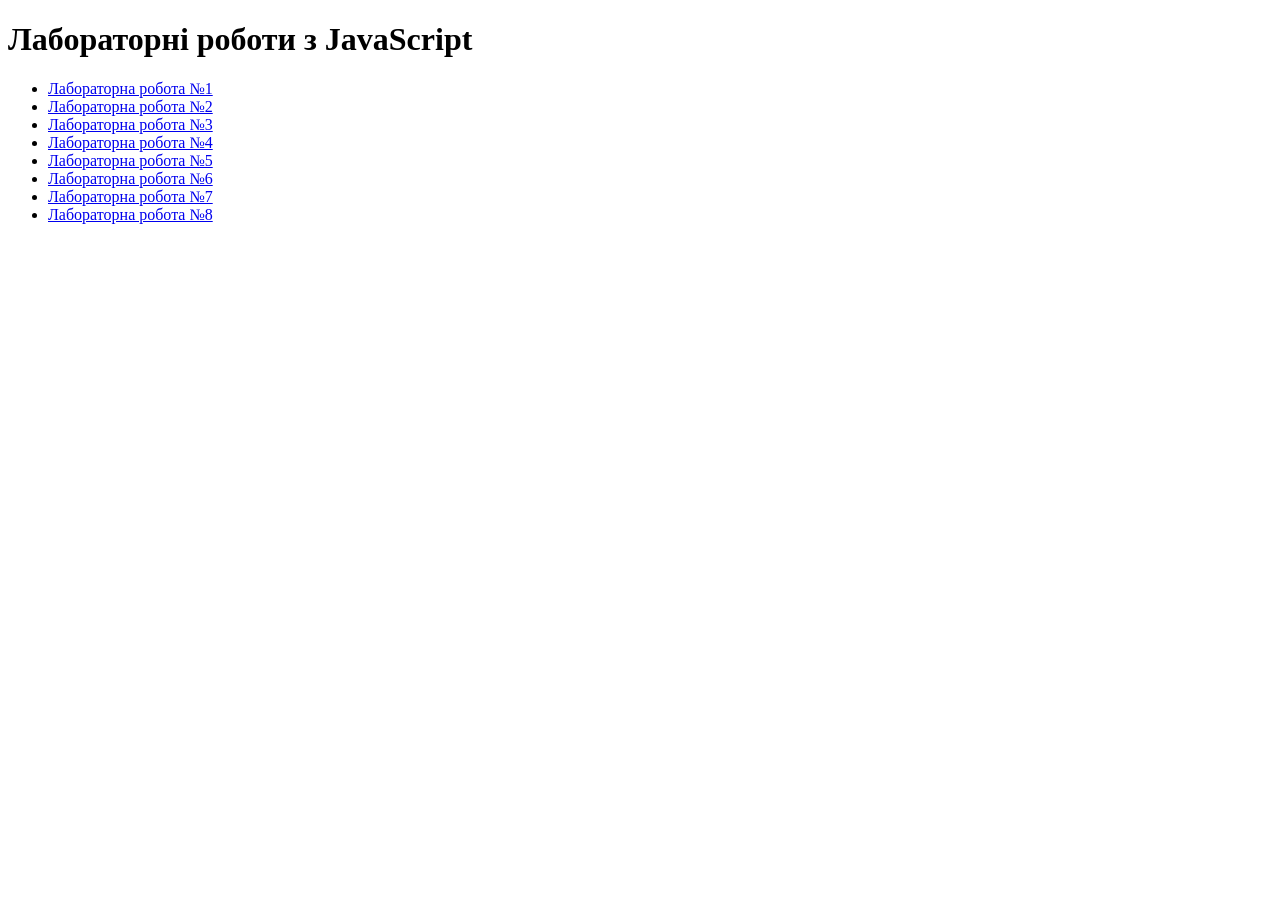
<file: index.html>
<!doctype html>
<html lang="uk">
<head>
    <meta charset="UTF-8">
    <title>JavaScript Labs</title>
</head>
<body>

<h1>Лабораторні роботи з JavaScript</h1>

<ul>
    <li><a href="lab1/">Лабораторна робота №1</a></li>
    <li><a href="lab2/">Лабораторна робота №2</a></li>
    <li><a href="lab3/">Лабораторна робота №3</a></li>
    <li><a href="lab4/">Лабораторна робота №4</a></li>
    <li><a href="lab5/">Лабораторна робота №5</a></li>
    <li><a href="lab6/">Лабораторна робота №6</a></li>
    <li><a href="lab7/">Лабораторна робота №7</a></li>
    <li><a href="lab8/">Лабораторна робота №8</a></li>
</ul>

</body>
</html>
</file>
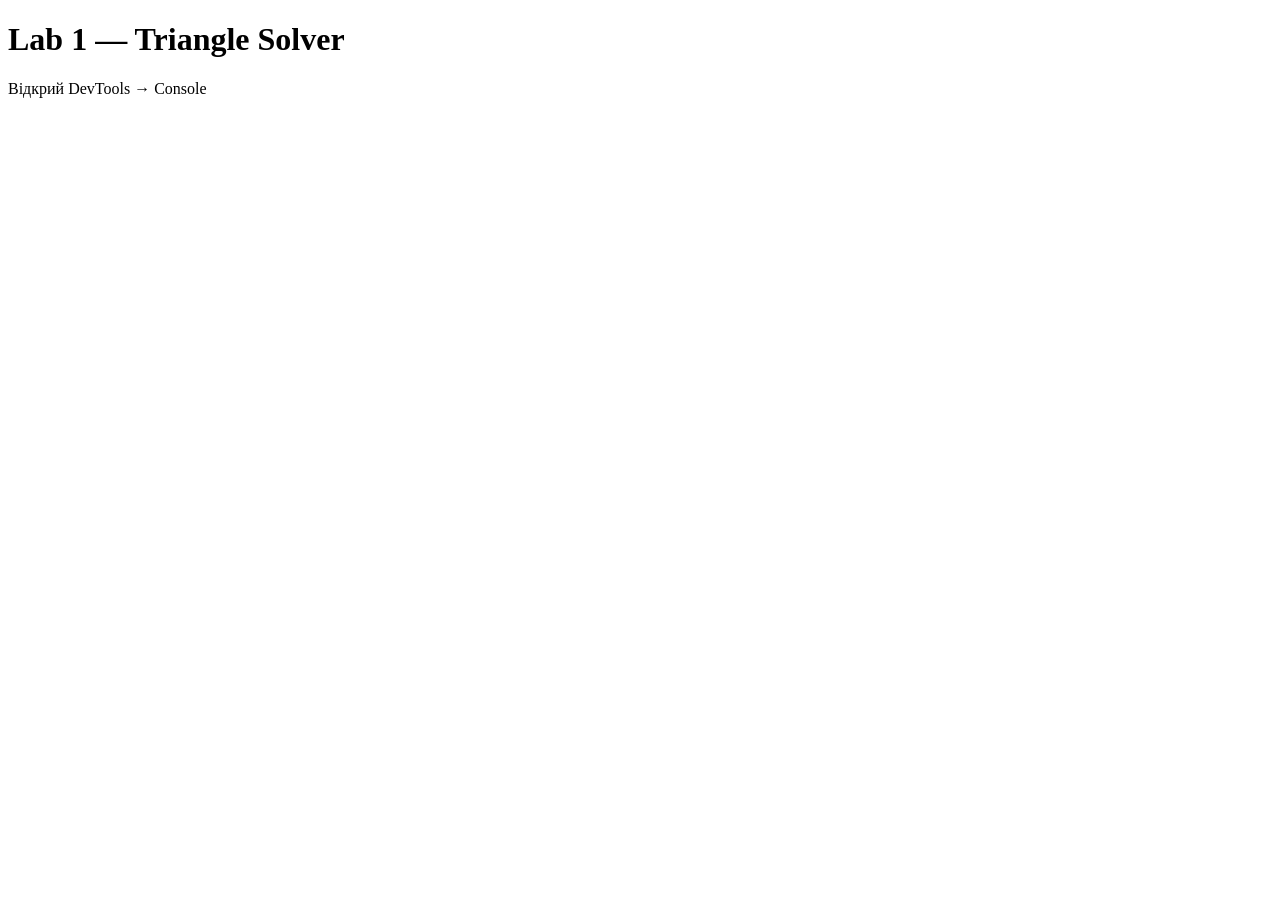
<file: lab1/index.html>
<!doctype html>
<html lang="uk">
<head>
    <meta charset="UTF-8">
    <title>Lab 1</title>
</head>
<body>
<h1>Lab 1 — Triangle Solver</h1>
<p>Відкрий DevTools → Console</p>

<script src="script.js"></script>
</body>
</html>
</file>
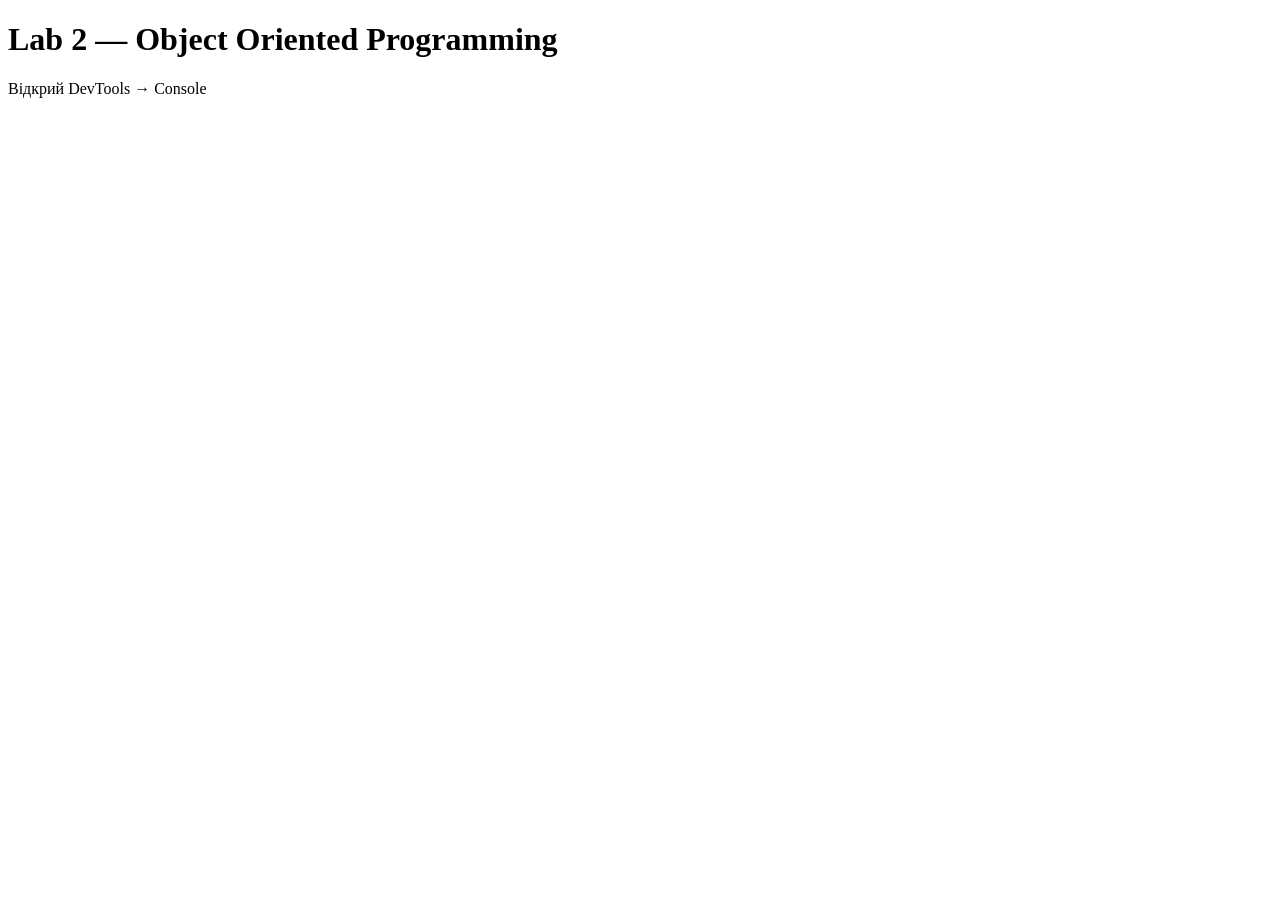
<file: lab2/index.html>
<!doctype html>
<html lang="uk">
<head>
    <meta charset="UTF-8">
    <title>Lab 2</title>
</head>
<body>

<h1>Lab 2 — Object Oriented Programming</h1>

<p>Відкрий DevTools → Console</p>

<script src="script.js"></script>

</body>
</html>
</file>
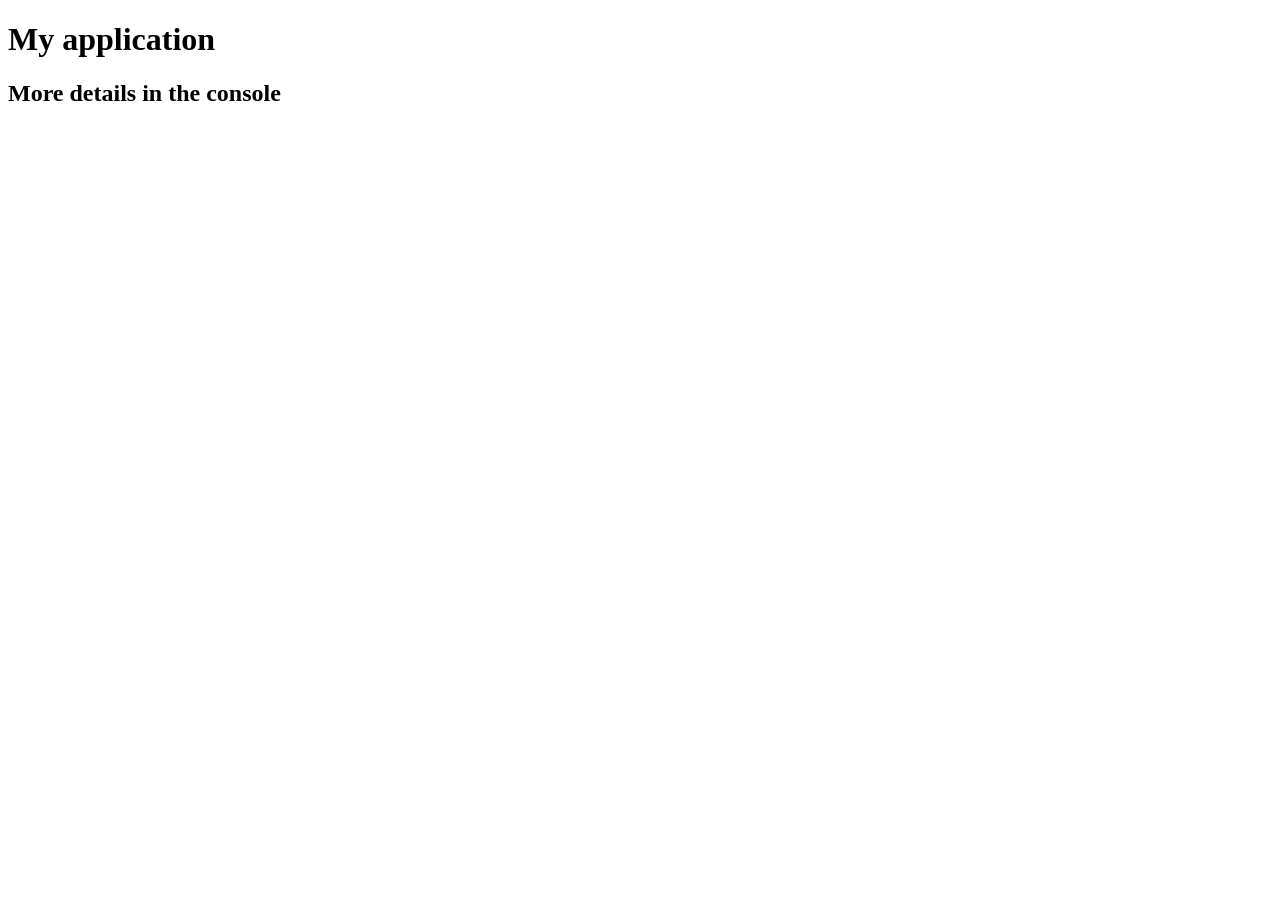
<file: lab3/index.html>
<!DOCTYPE html>
<html>
<head>
    <meta charset="utf-8">
    <title>Lab 3</title>
</head>
<body>
<h1>My application</h1>
<h2>More details in the console</h2>

<script src="SpeakHello.js"></script>
<script src="SpeakGoodBye.js"></script>
<script src="script.js"></script>
</body>
</html>
</file>
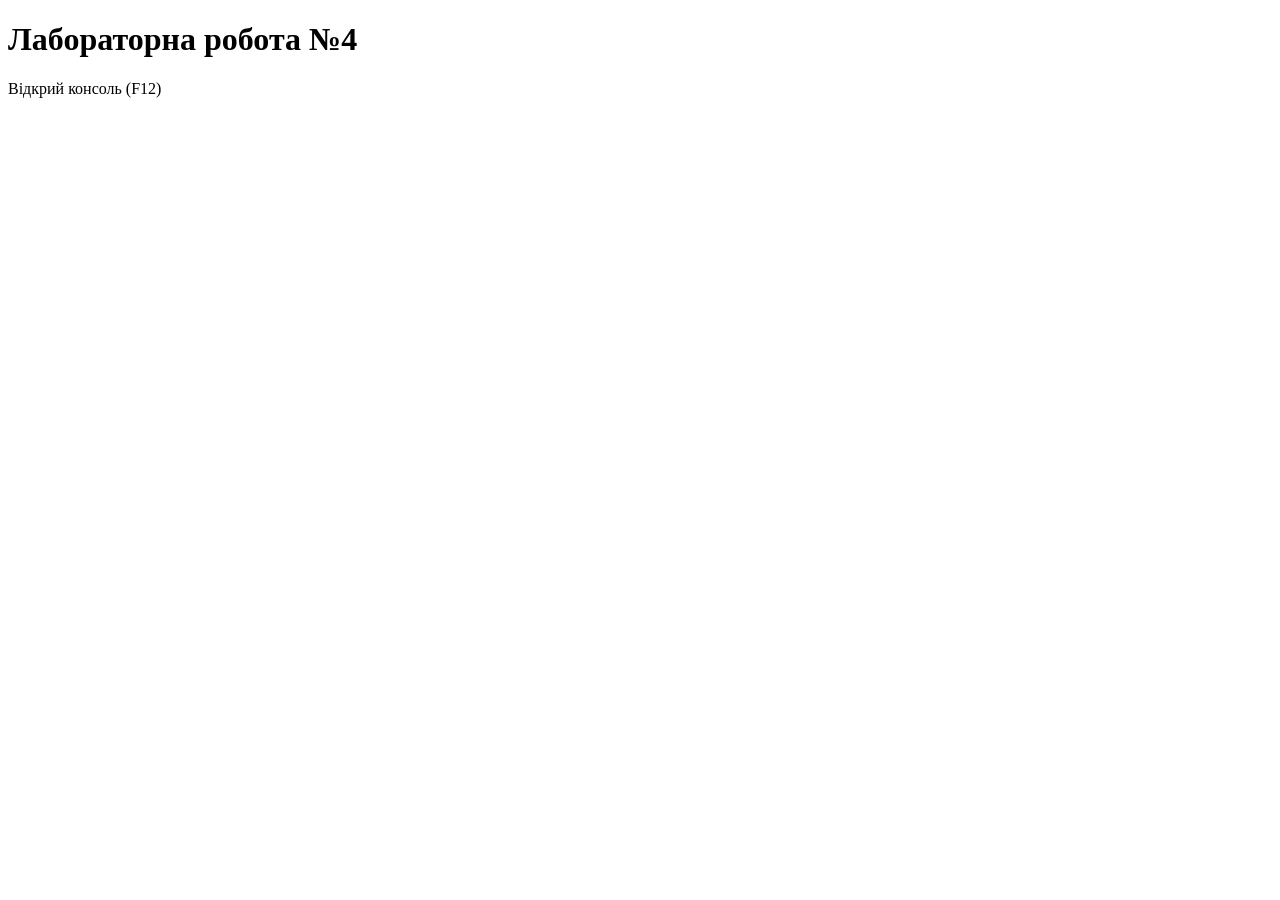
<file: lab4/index.html>
<!DOCTYPE html>
<html lang="uk">
<head>
    <meta charset="UTF-8">
    <title>Lab 4</title>
</head>
<body>

<h1>Лабораторна робота №4</h1>
<p>Відкрий консоль (F12)</p>

<script src="script.js"></script>

</body>
</html>
</file>
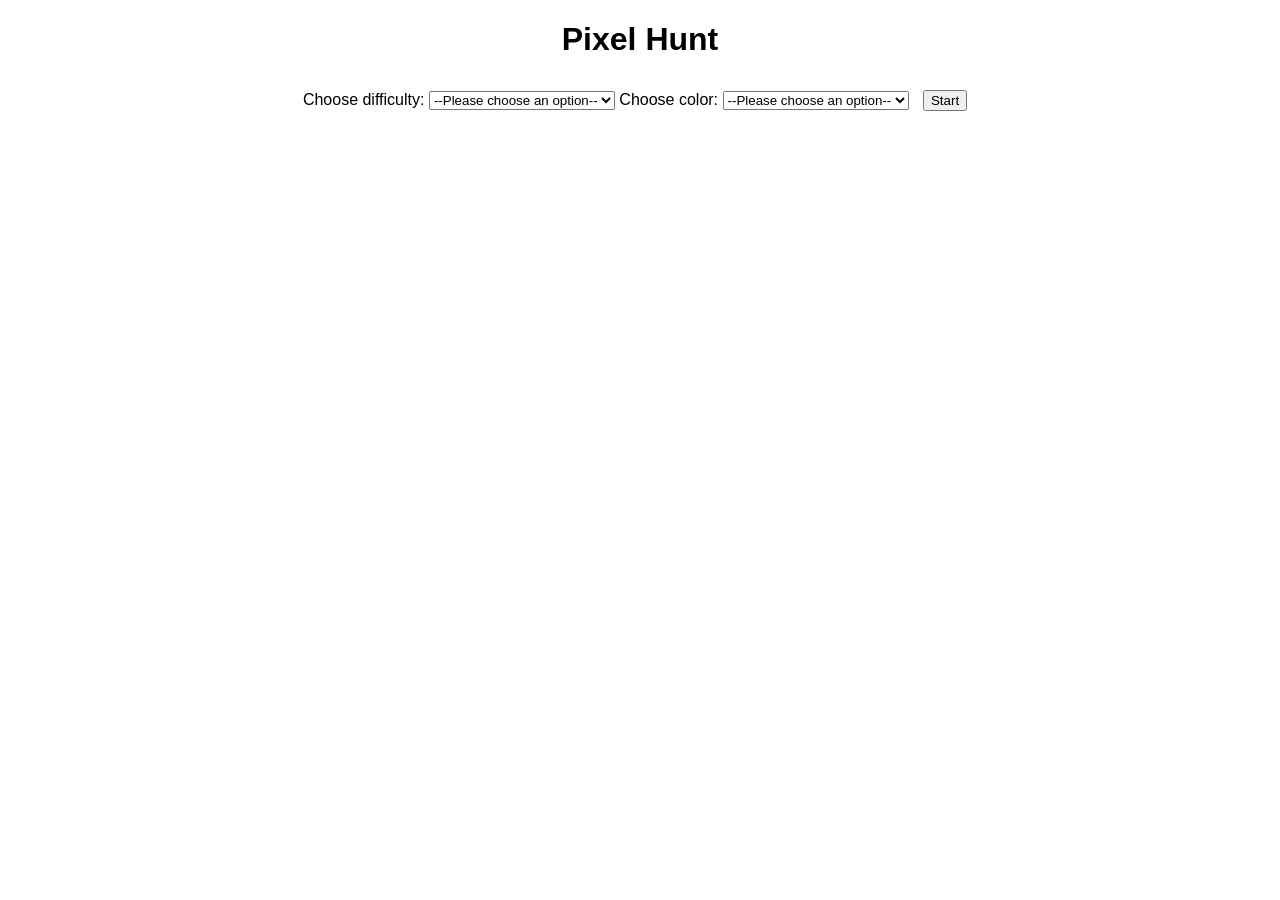
<file: lab5/index.html>
<!DOCTYPE html>
<html lang="uk">
<head>
    <meta charset="UTF-8">
    <title>Pixel Hunt</title>
    <link rel="stylesheet" href="style.css">
</head>
<body>

<h1>Pixel Hunt</h1>

<div id="menu">
    <label>Choose difficulty:</label>
    <select id="difficulty">
        <option value="">--Please choose an option--</option>
        <option value="easy">Lazy</option>
        <option value="medium">Normal</option>
        <option value="hard">Catch me if you can</option>
    </select>

    <label>Choose color:</label>
    <select id="color">
        <option value="">--Please choose an option--</option>
        <option value="red">Red</option>
        <option value="green">Green</option>
        <option value="blue">Blue</option>
    </select>

    <button onclick="startGame()">Start</button>
</div>

<div id="game" style="display:none;">
    <p>score: <span id="score">0</span></p>
    <p>time left: <span id="time">0</span></p>
    <button onclick="restartGame()">Restart</button>

    <div id="box"></div>
</div>

<script src="script.js"></script>
</body>
</html>
</file>
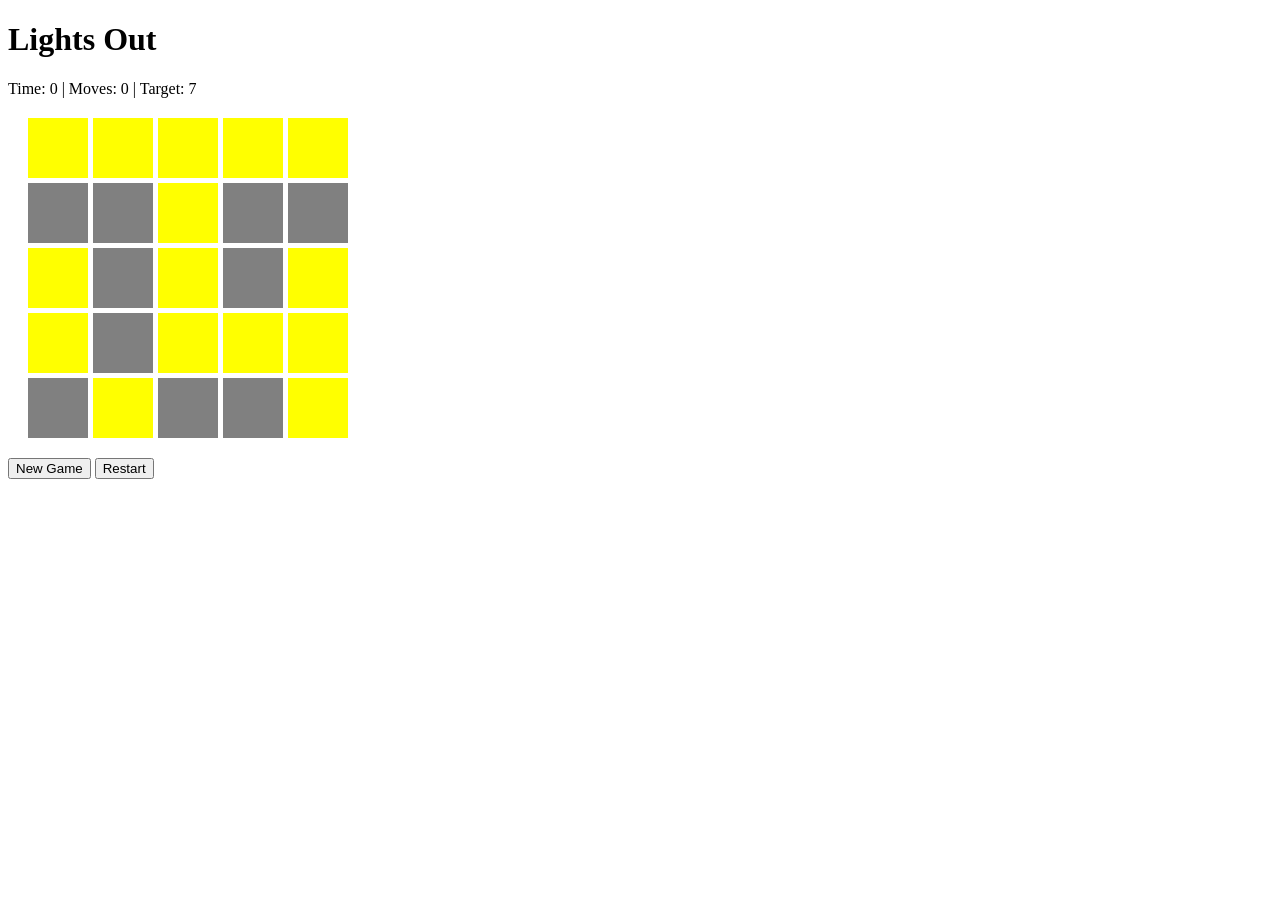
<file: lab6/index.html>
<!DOCTYPE html>
<html lang="uk">
<head>
    <meta charset="UTF-8">
    <title>Lights Out</title>
    <link rel="stylesheet" href="style.css">
</head>
<body>

<h1>Lights Out</h1>

<div id="info">
     Time: <span id="time">0</span> |
     Moves: <span id="moves">0</span> |
     Target: <span id="target">0</span>
</div>

<div id="game"></div>

<button id="newGame">New Game</button>
<button id="restart">Restart</button>

<script src="script.js"></script>
</body>
</html>
</file>
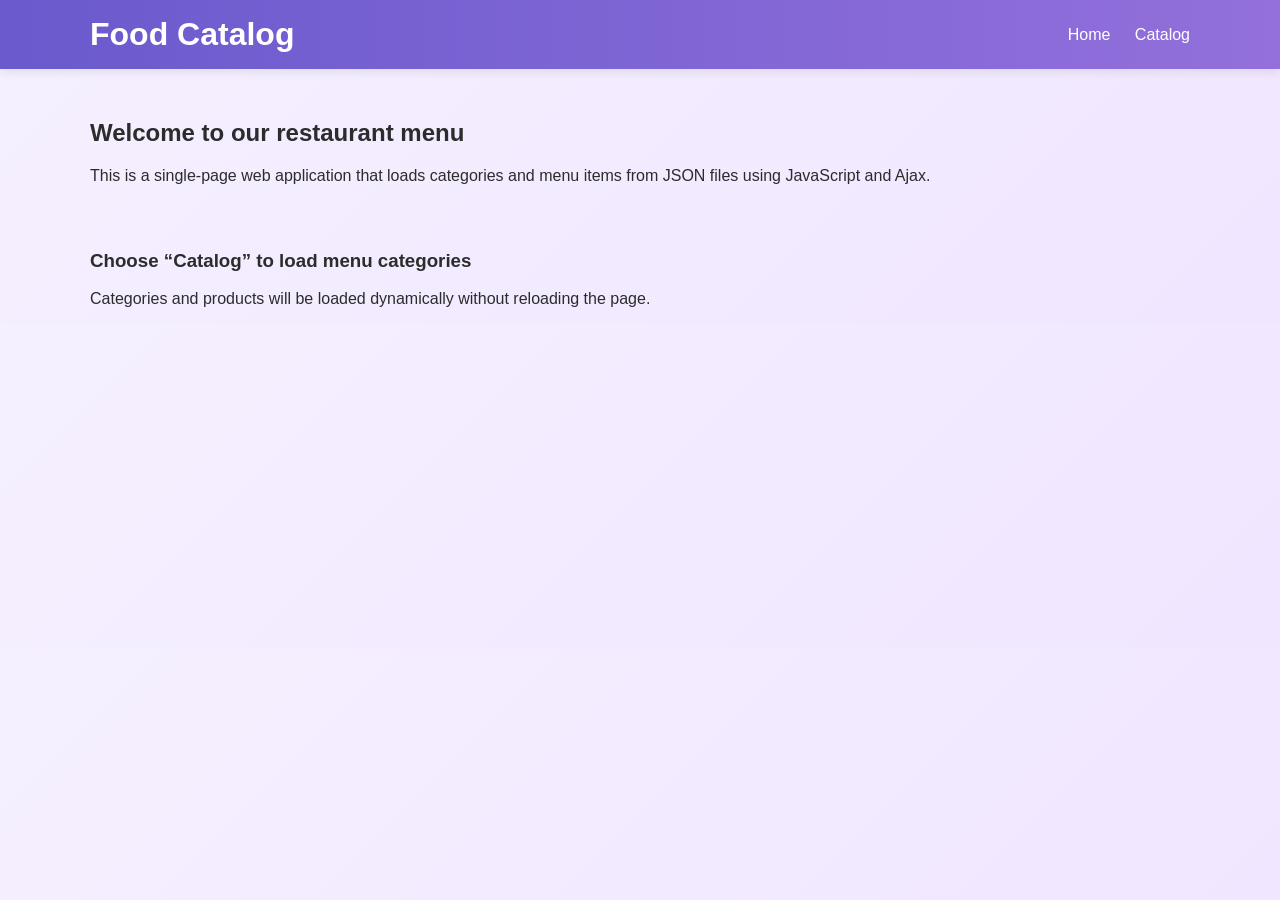
<file: lab7/index.html>
<!DOCTYPE html>
<html lang="uk">
<head>
    <meta charset="UTF-8" />
    <meta name="viewport" content="width=device-width, initial-scale=1.0" />
    <title>Food Catalog</title>
    <link rel="stylesheet" href="style.css" />
</head>
<body>
<header class="topbar">
    <div class="container topbar-inner">
        <h1 class="logo">Food Catalog</h1>
        <nav class="nav">
            <a href="index.html">Home</a>
            <a href="#" id="catalog-link">Catalog</a>
        </nav>
    </div>
</header>

<main class="container">
    <section class="hero">
        <h2>Welcome to our restaurant menu</h2>
        <p>
            This is a single-page web application that loads categories and menu
            items from JSON files using JavaScript and Ajax.
        </p>
    </section>

    <section id="content" class="content">
        <div class="home-message">
            <h3>Choose “Catalog” to load menu categories</h3>
            <p>
                Categories and products will be loaded dynamically without reloading
                the page.
            </p>
        </div>
    </section>
</main>

<script src="script.js"></script>
</body>
</html>
</file>
<file: lab5/style.css>
body {
    text-align: center;
    font-family: Arial;
}

#box {
    position: absolute;
    border-radius: 5px;
    width: 60px;
    height: 60px;
    cursor: pointer;
}

button {
    margin: 10px;
}
</file>
<file: lab6/style.css>
#game {
    display: grid;
    grid-template-columns: repeat(5, 60px);
    gap: 5px;
    margin: 20px;
}

.cell {
    width: 60px;
    height: 60px;
    cursor: pointer;
}

.on {
    background: yellow;
}

.off {
    background: gray;
}
</file>
<file: lab7/style.css>
* {
    box-sizing: border-box;
}

body {
    margin: 0;
    font-family: "Segoe UI", sans-serif;
    background: linear-gradient(135deg, #f5f0ff, #f0e6ff);
    color: #2c2c2c;
}

/* контейнер */
.container {
    width: 90%;
    max-width: 1100px;
    margin: 0 auto;
}

.topbar {
    background: linear-gradient(90deg, #6a5acd, #9370db);
    color: white;
    padding: 16px 0;
    box-shadow: 0 2px 10px rgba(0,0,0,0.1);
}

.topbar-inner {
    display: flex;
    justify-content: space-between;
    align-items: center;
}

.logo {
    margin: 0;
}

.nav a {
    color: white;
    text-decoration: none;
    margin-left: 20px;
    font-weight: 500;
}

.nav a:hover {
    text-decoration: underline;
}

/* hero */
.hero {
    padding: 30px 0;
}

/* категорії */
.category-list {
    display: flex;
    flex-wrap: nowrap;
    gap: 12px;
    overflow-x: auto;
    margin-bottom: 20px;
}

.category-link {
    padding: 10px 18px;
    border-radius: 20px;
    background: white;
    border: 1px solid #d8ccff;
    color: #5a4fcf;
    text-decoration: none;
    transition: 0.3s;
    white-space: nowrap;
}

.category-link:hover {
    background: #6a5acd;
    color: white;
}

.specials-link {
    display: inline-block;
    padding: 12px 20px;
    border-radius: 25px;
    background: linear-gradient(90deg, #ff7eb3, #ff758c);
    color: white;
    text-decoration: none;
    font-weight: bold;
    margin-top: 10px;
    transition: 0.3s;
}

.specials-link:hover {
    transform: scale(1.05);
}

.cards {
    display: grid;
    grid-template-columns: repeat(auto-fit, minmax(220px, 1fr));
    gap: 20px;
    margin-top: 20px;
}

.card {
    background: white;
    border-radius: 15px;
    padding: 15px;
    text-align: center;
    box-shadow: 0 4px 12px rgba(106, 90, 205, 0.15);
    transition: 0.3s;
}

.card:hover {
    transform: translateY(-5px);
}

.card img {
    width: 100%;
    max-width: 200px;
    height: 200px;
    object-fit: cover;
    border-radius: 10px;
}

.card h3 {
    margin: 10px 0 5px;
}

.price {
    font-weight: bold;
    color: #6a5acd;
}

.notes {
    color: #777;
    font-style: italic;
}
</file>
